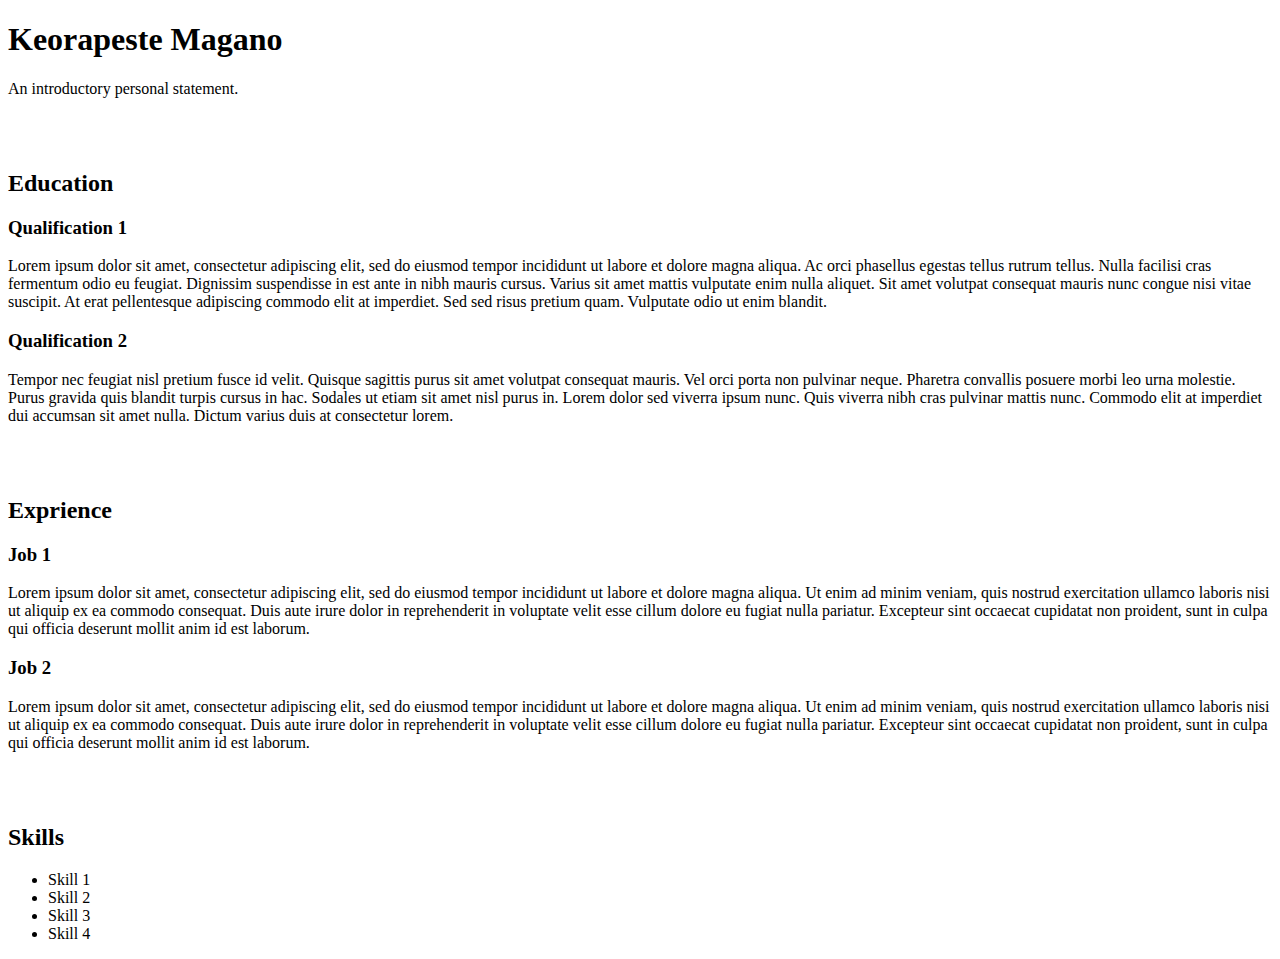
<file: INDEX.HTML>
<!DOCTYPE html>
<html>
  <head>
    <title>K.Magano Digital Resume</title>
  </head>
  <body>
  <h1>Keorapeste Magano</h1>  
  <p>An introductory personal statement.</p> </p>
    <br></br>
  
  <h2>Education</h2>
  
  <h3>Qualification 1</h3>
    <p>Lorem ipsum dolor sit amet, consectetur adipiscing elit, sed do eiusmod tempor incididunt ut labore et dolore magna aliqua. Ac orci phasellus egestas tellus rutrum tellus. Nulla facilisi cras fermentum odio eu feugiat. Dignissim suspendisse in est ante in nibh mauris cursus. Varius sit amet mattis vulputate enim nulla aliquet. Sit amet volutpat consequat mauris nunc congue nisi vitae suscipit. At erat pellentesque adipiscing commodo elit at imperdiet. Sed sed risus pretium quam. Vulputate odio ut enim blandit. </p>
 
  <h3>Qualification 2</h3>
    <p>Tempor nec feugiat nisl pretium fusce id velit. Quisque sagittis purus sit amet volutpat consequat mauris. Vel orci porta non pulvinar neque. Pharetra convallis posuere morbi leo urna molestie. Purus gravida quis blandit turpis cursus in hac. Sodales ut etiam sit amet nisl purus in. Lorem dolor sed viverra ipsum nunc. Quis viverra nibh cras pulvinar mattis nunc. Commodo elit at imperdiet dui accumsan sit amet nulla. Dictum varius duis at consectetur lorem.</p>
  
  <br></br>
    <h2>Exprience</h2>
  
  <h3>Job 1</h3>
    <p>Lorem ipsum dolor sit amet, consectetur adipiscing elit, sed do eiusmod tempor incididunt ut labore et dolore magna aliqua. Ut enim ad minim veniam, quis nostrud exercitation ullamco laboris nisi ut aliquip ex ea commodo consequat. Duis aute irure dolor in reprehenderit in voluptate velit esse cillum dolore eu fugiat nulla pariatur. Excepteur sint occaecat cupidatat non proident, sunt in culpa qui officia deserunt mollit anim id est laborum.</p>
  
  <h3>Job 2</h3>
    <p>Lorem ipsum dolor sit amet, consectetur adipiscing elit, sed do eiusmod tempor incididunt ut labore et dolore magna aliqua. Ut enim ad minim veniam, quis nostrud exercitation ullamco laboris nisi ut aliquip ex ea commodo consequat. Duis aute irure dolor in reprehenderit in voluptate velit esse cillum dolore eu fugiat nulla pariatur. Excepteur sint occaecat cupidatat non proident, sunt in culpa qui officia deserunt mollit anim id est laborum.</p>
  
    <br></br>
    <h2>Skills</h2>
    <ul>
    <li>Skill 1</li>
    <li>Skill 2</li>
    <li>Skill 3</li>
    <li>Skill 4</li>
  </ul>

  
</html>
</file>
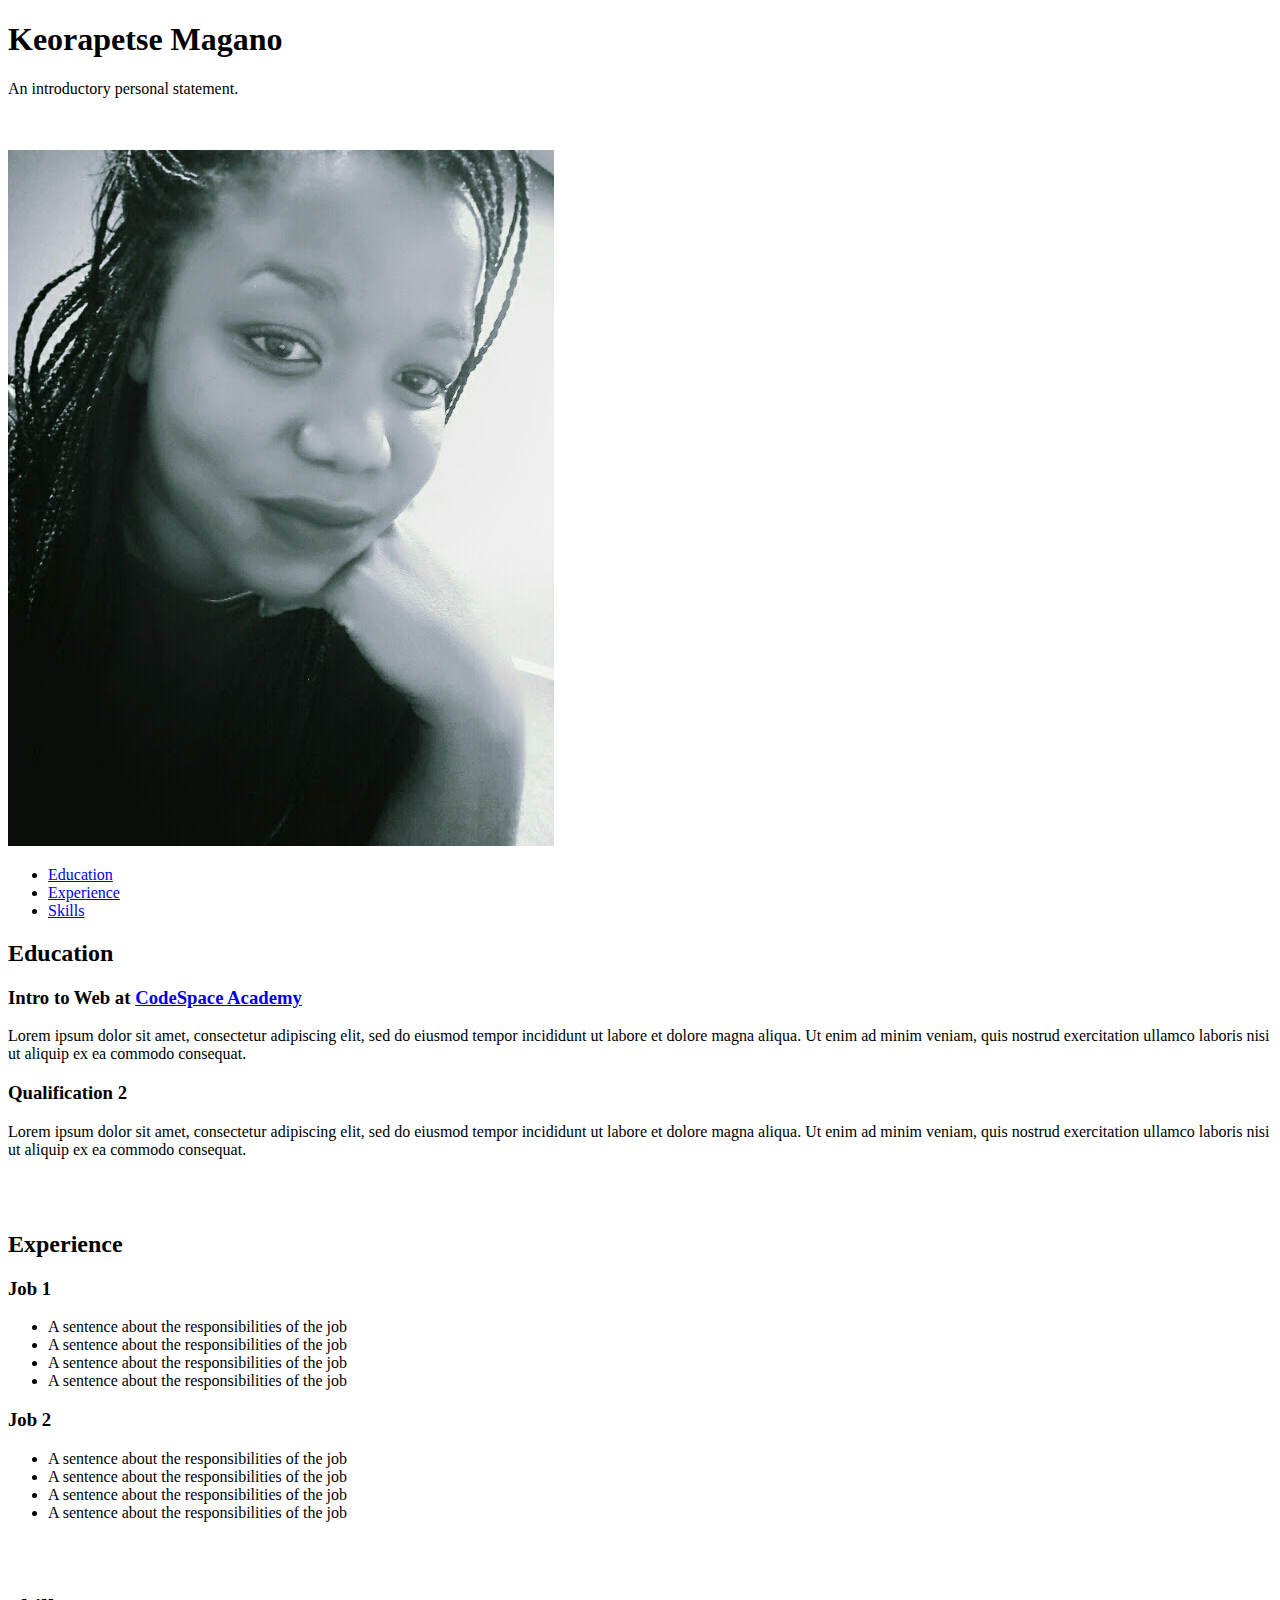
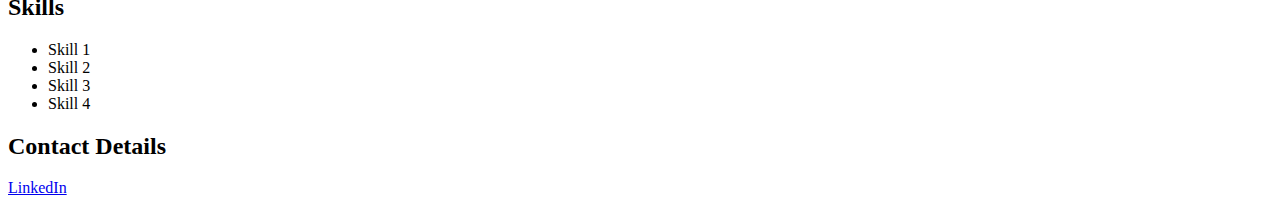
<file: Resume2.HTML>
<!DOCTYPE html>
<html>
  <head>
    <title>K.Magano Digital Resume</title>
  </head>
  <body>
  <h1>Keorapetse Magano</h1>  
  <p>An introductory personal statement.</p> </p>
    <br></br>
  
  <img src="images/k.magano.jpg"alt="Profile picture of K.Magano">
  
  <ul>   
    <li><a href="#Education">Education</a></li>
    <li><a href="Experience">Experience</a></li>
    <li><a href="Skills">Skills</a></li>
</ul>
  
  
    <h2 id="Education">Education</h2>
  
  <h3>Intro to Web at <a href="https://www.codespace.co.za/">CodeSpace Academy</a></h3>
    <p>Lorem ipsum dolor sit amet, consectetur adipiscing elit, sed do eiusmod tempor incididunt ut labore et dolore magna aliqua. Ut enim ad minim veniam, quis nostrud exercitation ullamco laboris nisi ut aliquip ex ea commodo consequat. </p>
 
  <h3>Qualification 2</h3>
    <p>Lorem ipsum dolor sit amet, consectetur adipiscing elit, sed do eiusmod tempor incididunt ut labore et dolore magna aliqua. Ut enim ad minim veniam, quis nostrud exercitation ullamco laboris nisi ut aliquip ex ea commodo consequat.</p>
  
  <br></br>
    <h2>Experience</h2>
  
  <h3>Job 1</h3>
   <ul>
    <li>A sentence about the responsibilities of the job</li>
    <li> A sentence about the responsibilities of the job</li>
    <li>A sentence about the responsibilities of the job</li>
    <li>A sentence about the responsibilities of the job</li>
   </ul>

   
<h3>Job 2</h3>
  <ul>
    <li>A sentence about the responsibilities of the job</li>
    <li>A sentence about the responsibilities of the job</li>
    <li>A sentence about the responsibilities of the job</li>
    <li>A sentence about the responsibilities of the job</li>
  </ul>  
    <br></br>
    <h2>Skills</h2>
    <ul>
    <li>Skill 1</li>
    <li>Skill 2</li>
    <li>Skill 3</li>
    <li>Skill 4</li>
  </ul>

<h2>Contact Details</h2>
 <a href="https://www.linkedin.com/in/keorapetse-magano-320ab538/">LinkedIn</a>
</html>
</file>
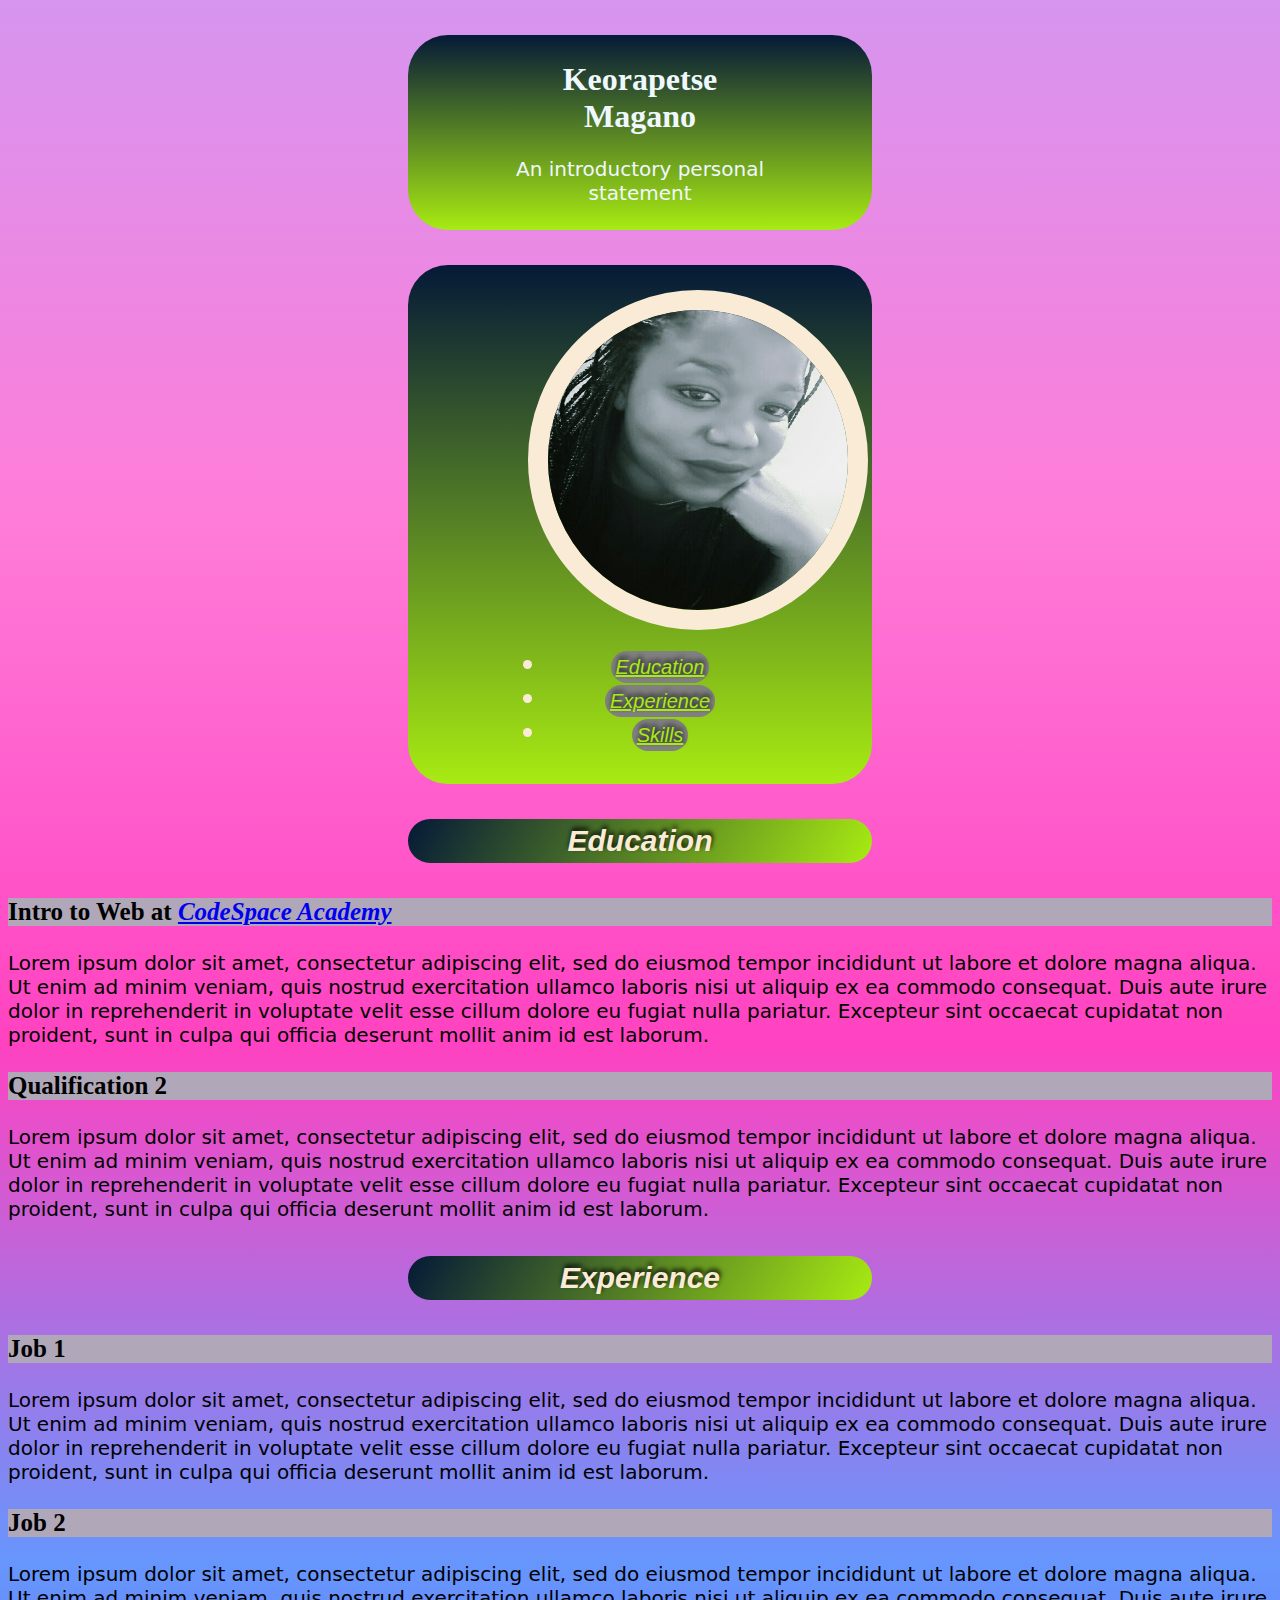
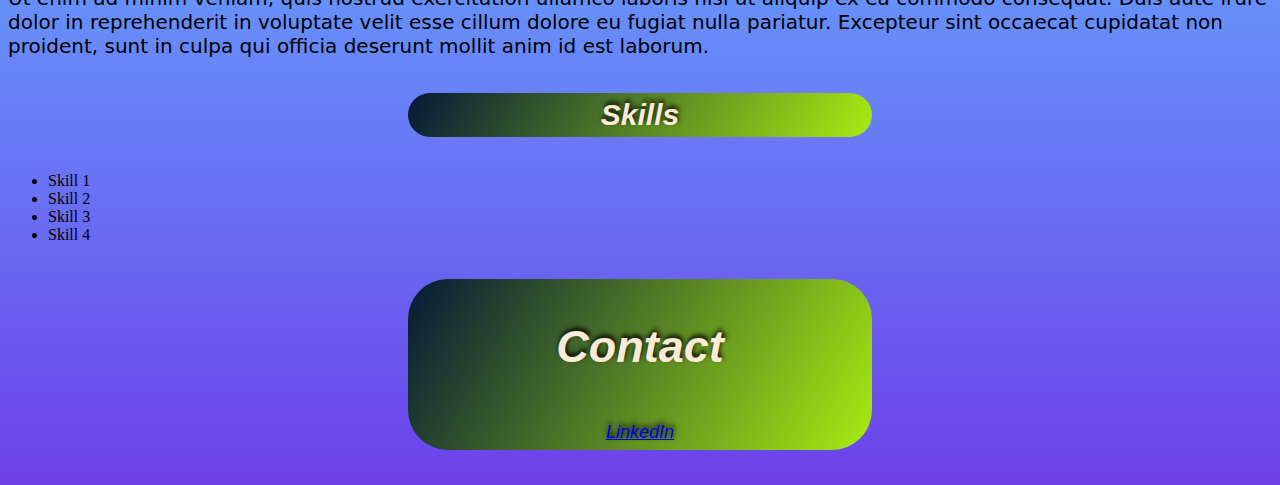
<file: Resume6.HTML>
<!DOCTYPE html>
<html lang="en">
<head>
  <meta charset="UTF-8">
  <meta http-equiv="X-UA-Compatible" content="IE=edge">
  <meta name="viewport" content="width=device-width, initial-scale=1.0">
  <title>K.Magano Digital Resume</title>

  <style>
    
    header{
           background-image:linear-gradient(#051937, #A8EB12 );
            text-align: center ;
            color: aliceblue;
            padding: 5px 100px 5px 100px; 
            margin:  35px 400px 35px 400px;
            border-radius: 40px;
            }

    body {
          background-image: linear-gradient(#d695ef, #ff7cd8, #ff42c1, #6696fd, #6d41e8);
             }

    img{
        max-width: auto;
        position:relative; 
        border-radius: 50%;
        border: 15px solid antiquewhite;
        border-width: 20px;
        top: 20px;
        left: 20px; }
        
       

    #Education {
             background-image:linear-gradient(120deg, #051937, #A8EB12 );
             color: antiquewhite;
             border-radius: 40px;
             font-family: sans-serif;
             font-size: 30px;
             font-style: italic;
             padding: 5px 100px 5px 100px; 
             margin:  35px 400px 35px 400px;
            text-shadow: black 1px -3px 5px ;
            text-align: center;
         }

    #Experience {
             background-image:linear-gradient(120deg, #051937, #A8EB12 );
             color: antiquewhite;
             border-radius: 40px;
             font-family: sans-serif;
             font-size: 30px;
             font-style: italic;
             padding: 5px 100px 5px 100px; 
             margin:  35px 400px 35px 400px;
            text-shadow: black 1px -3px 5px ;
            text-align: center;
          }

    #Skills {
             background-image:linear-gradient(120deg, #051937, #A8EB12 );
             color: antiquewhite;
             border-radius: 40px;
             font-family: sans-serif;
             font-size: 30px;
             font-style: italic;
             padding: 5px 100px 5px 100px; 
             margin:  35px 400px 35px 400px;
            text-shadow: black 1px -3px 5px ;
            text-align: center;
          }
           
    #Skill {
            font-size: 20px;
           }

    h3 {
        font-size: 25px;
        background-color:#B0A8B9 ;
        color: black;
       }
    
    p {
       font-size: 20px;
       font-family: system-ui, -apple-system, BlinkMacSystemFont, 
       'Segoe UI', Roboto, Oxygen, Ubuntu, Cantarell,
       'Open Sans', 'Helvetica Neue', sans-serif
       }

    aside {
            background-image:linear-gradient(#051937, #A8EB12 );
             color: antiquewhite;
             border-radius: 40px;
             font-family: sans-serif;
             font-size: 30px;
             font-style: italic;
             padding: 5px 100px 5px 100px; 
             margin:  35px 400px 35px 400px;
            text-shadow: black 1px -3px 5px ;
            text-align: center;}

    .menu {
           color: #A8EB12;
           font-size: 20px;
           font-family: 'Gill Sans', 'Gill Sans MT',
           Calibri, 'Trebuchet MS', sans-serif; 
           background-color: gray;
           border-radius: 40px;
            padding: 5px;
            margin: 5%;
            text-align: center;
           }

      .menu:hover { 
          transform: translateY(-10px);
        }
    
     #CS {
          font-style: italic;
          }
    .job {
          font-size: 20px;
          }

    #Contact {
             font-style:italic;
             
             }

    #LinkedIn {
              font-size: 18px;
              }
    footer { background-image:linear-gradient(120deg, #051937, #A8EB12 );
             color: antiquewhite;
             border-radius: 40px;
             font-family: sans-serif;
             font-size: 30px;
             font-style: italic;
             padding: 5px 100px 5px 100px; 
             margin:  35px 400px 35px 400px;
            text-shadow: black 1px -3px 5px ;
            text-align: center;
    }

  </style>
</head>
<body>
 
  <header>
    <h1>Keorapetse Magano</h1>
       <p>An introductory personal statement</p>
  </header>

  <section>
    <aside>
      <img src="images/k.magano.jpg" id="PP" alt="Picture of K.Magano" width=300px height=300px></img>
        <ul>
          <li><a class="menu" href="#Education">Education</a></li>
          <li><a class="menu" href="#Experience">Experience</a></li>
          <li><a class="menu" href="#Skills">Skills</a></li>
       </ul>
      </aside>

  <article>
    <h2 id="Education">Education</h2> 

      <h3>Intro to Web at <a href="https://www.codespace.co.za/" target="_blank" id="CS">CodeSpace Academy</a></h3>
        <p>Lorem ipsum dolor sit amet, consectetur adipiscing elit, sed do eiusmod tempor incididunt ut labore et dolore magna aliqua. Ut enim ad minim veniam, quis nostrud exercitation ullamco laboris nisi ut aliquip ex ea commodo consequat. Duis aute irure dolor in reprehenderit in voluptate velit esse cillum dolore eu fugiat nulla pariatur. Excepteur sint occaecat cupidatat non proident, sunt in culpa qui officia deserunt mollit anim id est laborum.</p>
    
      <h3>Qualification 2</h3>

        <p>Lorem ipsum dolor sit amet, consectetur adipiscing elit, sed do eiusmod tempor incididunt ut labore et dolore magna aliqua. Ut enim ad minim veniam, quis nostrud exercitation ullamco laboris nisi ut aliquip ex ea commodo consequat. Duis aute irure dolor in reprehenderit in voluptate velit esse cillum dolore eu fugiat nulla pariatur. Excepteur sint occaecat cupidatat non proident, sunt in culpa qui officia deserunt mollit anim id est laborum.</p>
    
        <h2 id="Experience">Experience</h2>
           <h3>Job 1</h3>
               <p>Lorem ipsum dolor sit amet, consectetur adipiscing elit, sed do eiusmod tempor incididunt ut labore et dolore magna aliqua. Ut enim ad minim veniam, quis nostrud exercitation ullamco laboris nisi ut aliquip ex ea commodo consequat. Duis aute irure dolor in reprehenderit in voluptate velit esse cillum dolore eu fugiat nulla pariatur. Excepteur sint occaecat cupidatat non proident, sunt in culpa qui officia deserunt mollit anim id est laborum.</p>
            <h3>Job 2</h3>
               <p>Lorem ipsum dolor sit amet, consectetur adipiscing elit, sed do eiusmod tempor incididunt ut labore et dolore magna aliqua. Ut enim ad minim veniam, quis nostrud exercitation ullamco laboris nisi ut aliquip ex ea commodo consequat. Duis aute irure dolor in reprehenderit in voluptate velit esse cillum dolore eu fugiat nulla pariatur. Excepteur sint occaecat cupidatat non proident, sunt in culpa qui officia deserunt mollit anim id est laborum.</p>
        <h2 id="Skills">Skills</h2> 
            <ul>
               <li>Skill 1</li>
               <li>Skill 2</li>
               <li>Skill 3 </li>
              <li>Skill 4</li>
            </ul>
      </article>

</section> 

<footer>
   <h2 id="Contact">Contact</h2>
   <a href="https://www.linkedin.com/in/keorapetse-magano-320ab538/" target="_blank" id="LinkedIn" >LinkedIn</a>
</footer>

</body>
</html>
</file>
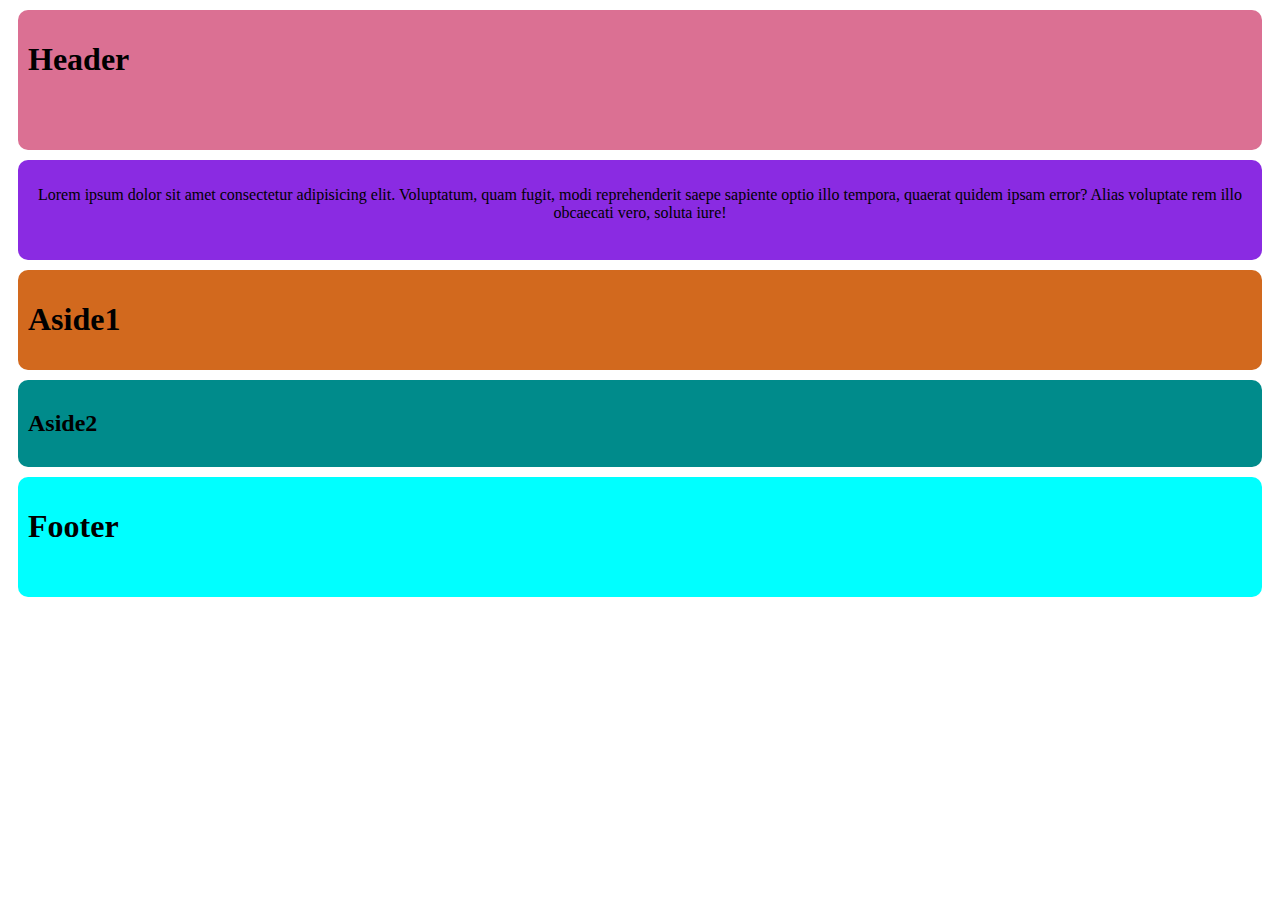
<file: flexbox/flexbox layout.html>
<!DOCTYPE html>
<html lang="en">
<head>
    <meta charset="UTF-8">
    <meta http-equiv="X-UA-Compatible" content="IE=edge">
    <meta name="viewport" content="width=device-width, initial-scale=1.0">
    <link rel="stylesheet" href="style.css"></link>
    <title>FlexBox</title>
</head>
<body>
    <div class=""wrapper> 

        <header class="header"> 
            <h1>Header</h1>
        </header>

        <article class="main">
         <p>Lorem ipsum dolor sit amet consectetur adipisicing elit. Voluptatum, quam fugit, modi reprehenderit saepe sapiente optio illo tempora, quaerat quidem ipsam error? Alias voluptate rem illo obcaecati vero, soluta iure!</p>
        </article>

    <aside class="aside1">
        <h1>Aside1</h1>
    </aside>
    
    <aside class="aside2">
        <h2>Aside2</h2>
    </aside>

    <footer class="footer">
        <h1>Footer<h1>
    </footer>


    </div>
    
</body>
</html>
</file>
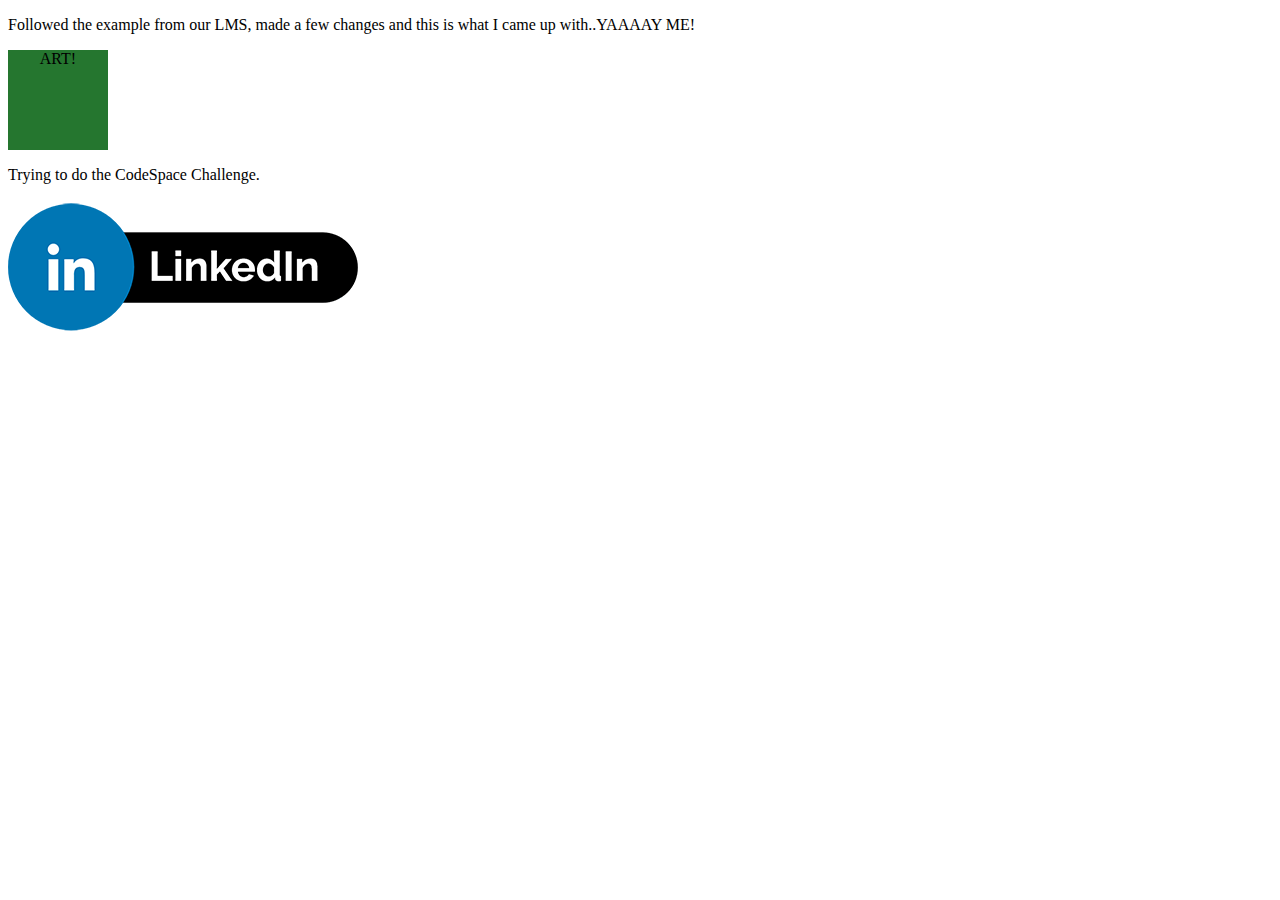
<file: My_First_Animation/animation.html>
<!DOCTYPE html>
<html lang="en">
<head>
    <meta charset="UTF-8">
    <meta http-equiv="X-UA-Compatible" content="IE=edge">
    <meta name="viewport" content="width=device-width, initial-scale=1.0">
    <title>My First Animation</title>
<link rel="stylesheet" type="text/css" href="animation.css">

</head>
<body>
  <P>Followed the example from our LMS, made a few changes and this is what I came up with..YAAAAY ME!</P>
    <div class="div1">
         <p>ART!</p>
    </div>
   

   <p>Trying to do the CodeSpace Challenge. </p>
    <div class="div2"> 
        <img src="image/linkedin-Button.png" alt="linkedin-Button">
    </div>
<br></br>
</div>
</body>
</html>
</file>
<file: flexbox/style.css>
.wrapper{
        display: flex;
        flex-flow: row wrap;
        text-align: center;
}


.header{background: palevioletred;
        height: 120px;
        padding: 10px;
        margin: 10px;
        flex: 1 100%;
        border-radius: 10px;}

.footer{background: aqua;
        height: 100px;
        padding: 10px;
        margin: 10px;
        flex: 1 100%;
        border-radius: 10px; }

.main{ background: blueviolet;
       text-align: center;
       height:80px;
       padding: 10px;
       margin: 10px;
       flex: 1 100%;
       border-radius: 10px;} 

.aside1{background: chocolate;
        padding: 10px;
       margin: 10px;
       flex: 1 100%;
       border-radius: 10px;}

.aside2{background: darkcyan;
        padding: 10px;
        margin: 10px;
        flex: 1 100%;
        border-radius: 10px;}

@media all and (min-width: 800px){
    .main{
        flex: 3;
    }
 .aside1{
    order: 1;
 }
 .aside2{
    order: 2;
 }
 .main{
    order: 2; 
}
 .footer{
    order: 4;
}

}
@media all and (min-width: 600px){
    .aside{
        flex: 1;
    }
}
</file>
<file: My_First_Animation/animation.css>
/*animation code*/
 @keyframes divcolors{
    0%{background-color: #25762F;}/*0% is the start of animation*/
    20%{background-color: #008BBD;
        border-radius: 50%;}
    40%{background-color:#DBF9D8; 
 transform: translate(150px);
 
 }
    60%{background-color: #D3A350; 
        transform: rotate(120deg);}
    }
/*div is the element we are applying the animation to*/

.div1{width: 100px;
height: 100px;
background-color: #25762F; 
animation-name: divcolors;
animation-duration: 4s;
animation-iteration-count: infinite;
animation-timing-function: ease-in-out;
animation-duration: alternate;
text-align: center;
    
}

/*Animating logo for challenge*/

@keyframes divlogo{
    from {transform: translate(150px);
 }

 to {transform: translateX(100px);}
   }


    .div2{
        animation-name: divlogo;
        animation-duration: 4s;
        animation-iteration-count: infinite;
        animation-direction: reverse;
        animation-timing-function: ease-in-out;
        

        }
</file>
